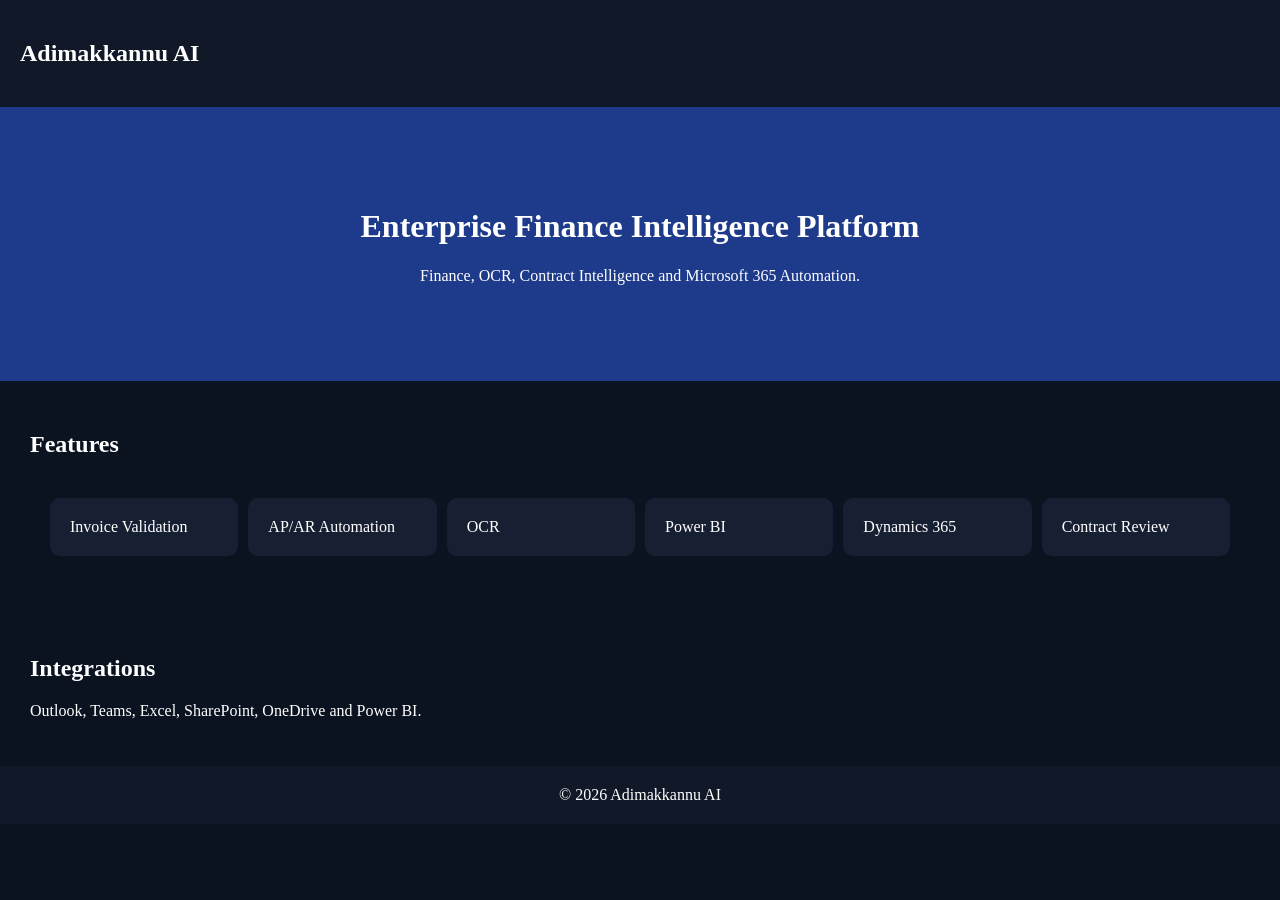
<file: index.html>
<!DOCTYPE html><html><head><meta charset="utf-8"><meta name="viewport" content="width=device-width,initial-scale=1"><title>Adimakkannu AI</title><link rel="stylesheet" href="assets/style.css"></head><body><nav><h2>Adimakkannu AI</h2></nav><header class="hero"><h1>Enterprise Finance Intelligence Platform</h1><p>Finance, OCR, Contract Intelligence and Microsoft 365 Automation.</p></header><section><h2>Features</h2><div class="grid"><div>Invoice Validation</div><div>AP/AR Automation</div><div>OCR</div><div>Power BI</div><div>Dynamics 365</div><div>Contract Review</div></div></section><section><h2>Integrations</h2><p>Outlook, Teams, Excel, SharePoint, OneDrive and Power BI.</p></section><footer>© 2026 Adimakkannu AI</footer></body></html>
</file>
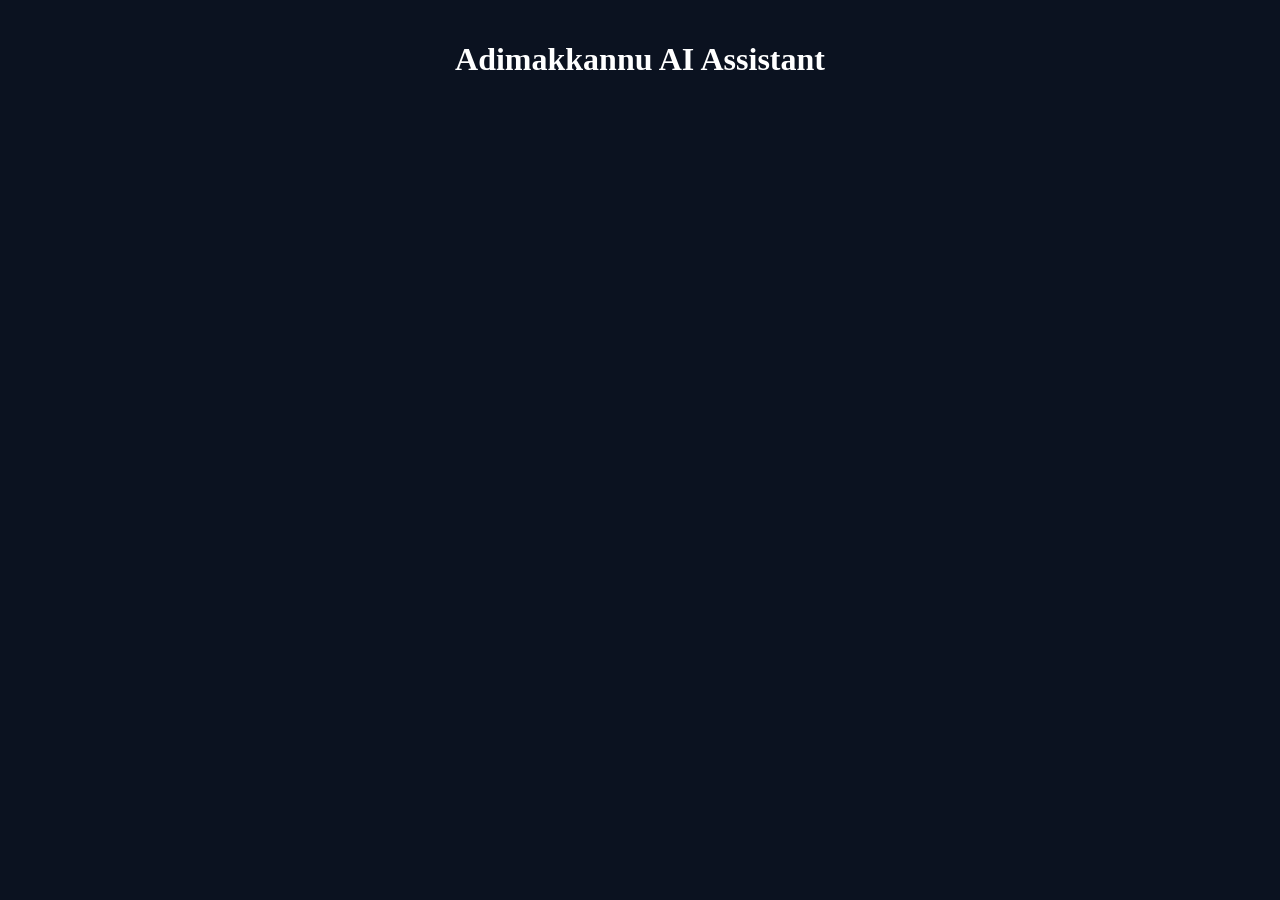
<file: Chat.html>
<!DOCTYPE html>
<html>
<head>
    <title>Adimakkannu AI</title>
    <style>
        body{
            margin:0;
            background:#0b1220;
            color:white;
            font-family:Segoe UI;
        }

        h1{
            text-align:center;
            padding:20px;
        }

        iframe{
            width:100%;
            height:90vh;
            border:none;
        }
    </style>
</head>

<body>

<h1>Adimakkannu AI Assistant</h1>

<!DOCTYPE html><html><body><iframe src="https://copilotstudio.microsoft.com/environments/3667ec2e-ba6b-e3a1-b5ec-94d464b93950/bots/cr3fa_sachu_Oolkrr/canvas?__version__=2&enableFileAttachment=false&cliAgent=true" frameborder="0" style="width: 100%; height: 100%;"></iframe></body></html>

</body>
</html>
</file>
<file: assets/style.css>
body{margin:0;font-family:Segoe UI;background:#0b1220;color:#fff}nav{padding:20px;background:#111827}.hero{text-align:center;padding:80px;background:#1e3a8a}.grid{display:grid;grid-template-columns:repeat(auto-fit,minmax(180px,1fr));gap:10px;padding:20px}.grid div{background:#172033;padding:20px;border-radius:10px}section{padding:30px}footer{text-align:center;padding:20px;background:#111827}
</file>
